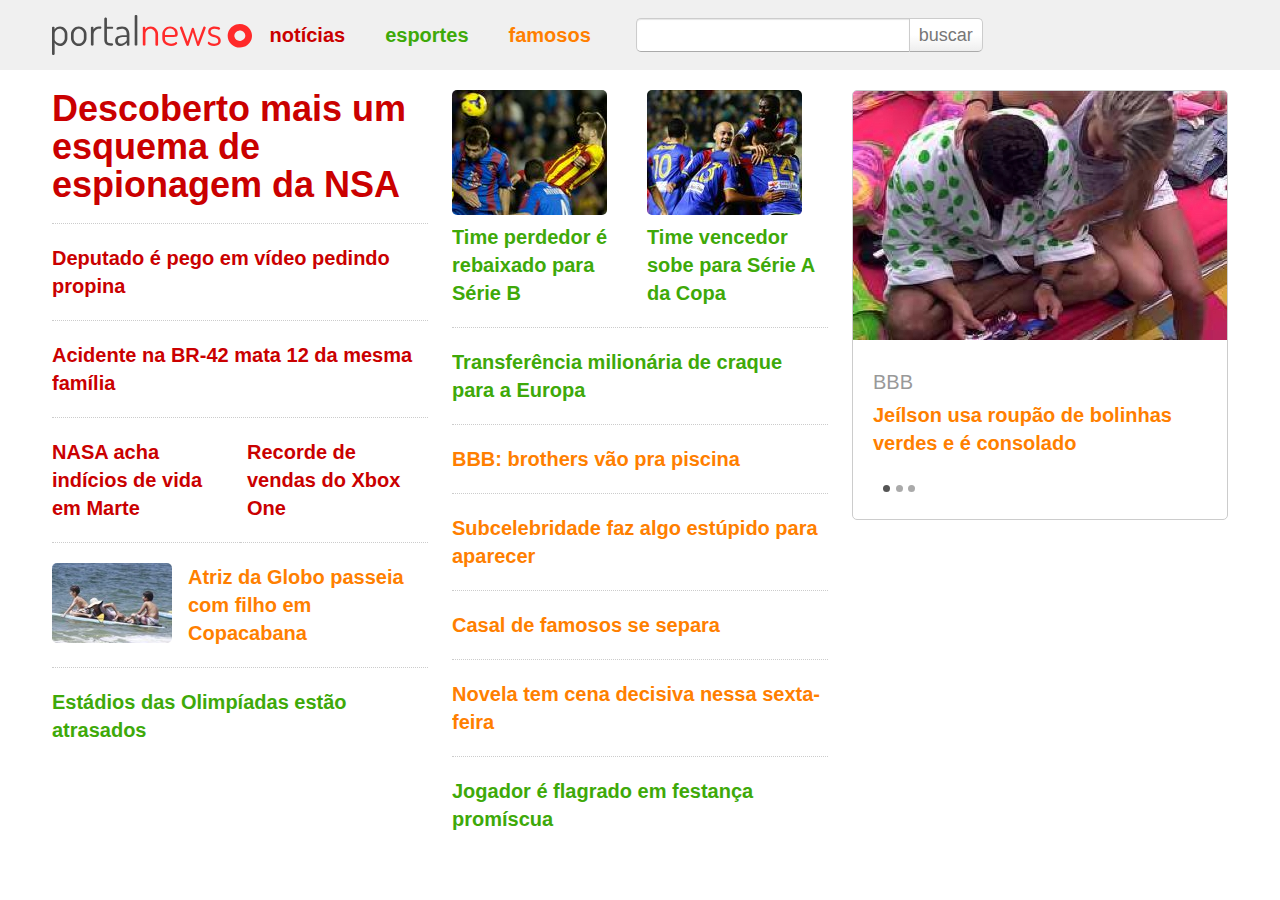
<file: index.html>
<!doctype html>
<html lang="pt-br">
<head>
	<meta charset="UTF-8">
	<title>Notícias.com</title>
	<meta name="viewport" content="width=device-width">
	<link rel="stylesheet" href="css/estilo.css">
	<link rel="stylesheet" href="css/exercicios.css">
	<script src="js/menu.js"></script>
</head>
<body>

	<header>
		<div class="container">
			<button class="menu-abrir">Abre Menu</button>
			<h1 class="logo">
				<img src="img/logo.svg" alt="Notícias.com">
			</h1>

			<nav class="barra-nav">
				<button class="menu-fechar">Fecha Menu</button>
				<ul class="menu-principal">
					<li><a href="noticias.html" class="noticias">Notícias</a>
					<li><a href="esportes.html" class="esportes">Esportes</a>
					<li><a href="famosos.html" class="famosos">Famosos</a>
				</ul>

				<form class="busca">
					<input type="search" id="campo-busca">
					<button type="submit">Buscar</button>
				</form>
			</nav>
		</div>
	</header>

	<main class="destaques container">

		<div class="secao">

			<a href="noticia1.html" class="chamada noticias principal">
				<h2>Descoberto mais um esquema de espionagem da NSA</h2>
			</a>
			<a href="noticia2.html" class="chamada noticias normal">
				<h2>Deputado é pego em vídeo pedindo propina</h2>
			</a>
			<a href="noticia3.html" class="chamada noticias normal">
				<h2>Acidente na BR-42 mata 12 da mesma família</h2>
			</a>
			<a href="noticia4.html" class="chamada noticias normal mini">
				<h2>NASA acha indícios de vida em Marte</h2>
			</a>
			<a href="noticia5.html" class="chamada noticias normal mini">
				<h2>Recorde de vendas do Xbox One</h2>
			</a>
			<!--<a href="noticia14.html" class="chamada noticias normal">
				<h2>BC anuncia nova alta nos juros</h2>
			</a>-->
			<a href="noticia11.html" class="chamada famosos normal">
				<img src="img/entretenimento1.jpg" alt="Atriz na praia">
				<h2>Atriz da Globo passeia com filho em Copacabana</h2>
			</a>
			<a href="noticia6.html" class="chamada esportes normal">
				<h2>Estádios das Olimpíadas estão atrasados</h2>
			</a>
		</div>

		<div class="secao">
			<a href="noticia7.html" class="chamada esportes normal mini">
				<img src="img/esporte1.jpg" alt="Time perdedor">
				<h2>Time perdedor é rebaixado para Série B</h2>
			</a>
			<a href="noticia8.html" class="chamada esportes normal mini">
				<img src="img/esporte2.jpg" alt="Time vencedor">
				<h2>Time vencedor sobe para Série A da Copa</h2>
			</a>
			<a href="noticia9.html" class="chamada esportes normal">
				<h2>Transferência milionária de craque para a Europa</h2>
			</a>
			<a href="noticia10.html" class="chamada famosos normal">
				<h2>BBB: brothers vão pra piscina</h2>
			</a>
			<a href="noticia12.html" class="chamada famosos normal">
				<h2>Subcelebridade faz algo estúpido para aparecer</h2>
			</a>
			<a href="noticia16.html" class="chamada famosos">
				<h2>Casal de famosos se separa</h2>
			</a>
			<a href="noticia13.html" class="chamada famosos normal">
				<h2>Novela tem cena decisiva nessa sexta-feira</h2>
			</a>
			<a href="noticia15.html" class="chamada esportes">
				<h2>Jogador é flagrado em festança promíscua</h2>
			</a>

		</div>

		<div class="secao">
			<a href="video.html" class="tv chamada normal famosos">
				<img src="img/tv1.jpg" alt="Roupão">

				<p>BBB</p>
				<h2>Jeílson usa roupão de bolinhas verdes e é consolado</h2>

				<span class="bolinha"></span>
				<span class="bolinha"></span>
				<span class="bolinha"></span>
			</a>
		</div>

	</main>

	<script src="js/menu.js"></script>
</body>
</html>
</file>
<file: css/exercicios.css>
/* Exercicios */
.secao {
	float: left;
	width: 100%;
}

.mini {
	float: left;
	width: 50%;
}

.container {
	margin: 0 auto;
	max-width: 1200px;
}

.logo, .secao {
	padding: 0 1%;
}

.img {
	max-width: 100%;
}

.logo, .busca, .barra-nav, .menu-principal {
	display: inline-block;
	vertical-align: middle;
}

.menu-principal li {
	float: left;
}

header {
	padding: 0.5em 0;
}

.destaques {
	margin-top: 1em;
}

.barra-nav {
	margin: 0.4em 0;
}

.logo img {
    width: 200px;
}

@media (min-width: 600px) {
	html {
		font-size: 1.125em;
	}
	.secao {
		width: 50%;
	}
}

@media (min-width: 1000px) {
	html {
		font-size: 1.25em;
	}
	.secao {
		width: 33.333%;
	}
}

@media (max-width: 600px) {
    .barra-nav {
        background: #f0f0f0;
        padding: 1em;
        margin: 0;

        height: 100%;
        width: 90%;
        max-width: 320px;

        position: fixed;
        z-index: 1;
        top: 0;
        left: -90%;

        transition: left 0.3s ease-out;
    }
        .menu-ativo .barra-nav {
            left: 0;
        }

    .menu-principal li {
        padding: 1em 0;
        width: 100%;
    }
    .menu-ativo:after {
        content: "";
        display: block;

        position: fixed;
        top: 0;
        left: 0;
        bottom: 0;
        right: 0;

        background: rgba(0,0,0,0.4);
    }

    .menu-abrir,
    .menu-fechar {
        background: none;
        border: 0;
        outline: 0;
        -webkit-appearance: none;
        font-size: 1.6em;
        text-indent: -999em;
    }

    .menu-abrir {
        height: 0;
        width:.75em;
        padding-top:.125em;
        border-top: .375em double #000;
        border-bottom: .125em solid #000;

        vertical-align: middle;
        margin: 0.5em;    
    }

    .menu-fechar {
        position: relative;
        height: 1em;
        width: 1em;
    }
    .menu-fechar:before {
        content: '\00D7';
        position: absolute;
        top: 0;
        left: 0;
        text-indent: 0;
    }
}

@media not all and (max-width: 600px) {
    .menu-abrir,
    .menu-fechar {
        display: none;
    }    
}
</file>
<file: css/estilo.css>
/* reset */
*,
*:after,
*:before {
	-moz-box-sizing: border-box;
	box-sizing: border-box;
	margin: 0;
	padding: 0;
	font-size: 1em;
}

body {
	font-family: Arial, helvetica, sans-serif;
	line-height: 1.4;
}

header {
	background: #f0f0f0;
	width: 100%;
}
.logo img {
	display: block;
}

/* busca */
.busca {
	overflow: hidden; /* clearfix */
}
	.busca input {
		border: 1px solid #CCC;
		border-bottom-color: #aaa;
		border-right-width: 0;
		border-radius: 5px 0 0 5px;
		box-shadow: inset 0 1px 1px rgba(0,0,0,0.1);
		color: #555;
		
		height: 1.7em;
		padding: 0 0.16em;

		float: left;
		-webkit-appearance: none;
	}
	.busca button {
		background: #f0f0f0;
		background: linear-gradient(white, white 50%, #eee);

		border: 1px solid #CCC;
		border-bottom-color: #aaa;
		border-radius: 0 5px 5px 0;
		color: #777;
		font-size: 90%;

		line-height: 1.667em;
		height: 1.888888889em;
		padding: 0 0.5em;
		text-align: center;
		text-transform: lowercase;

		float: left;
	}
		.busca button:hover {
			color: #0669de;
		}

/* categorias */
.noticias {
	color: #ca0000;
}
.esportes {
	color: #3ea909;
}
.famosos {
	color: #ff7f00;
}

.menu-principal {
	font-weight: bold;
	list-style-type: none;
	}
	.menu-principal a {
		display: block;
		padding-right: 1em;
		margin-right: 1em;

		line-height: 1;
		text-decoration: none;
		text-transform: lowercase;
	}
		.menu-principal a:hover {
			opacity: 0.8;
		}


/* lista de notícias */
.chamada {
	border-bottom: 1px dotted #ccc;
	display: block;
	margin-bottom: 1em;
	padding-bottom: 1em;

	text-decoration: none;
	width: 100%;
	overflow: hidden;
}
	.chamada:last-child {
		border-bottom: 0;
	}

	.chamada img {
		border-radius: 5px;
		display: block;
		float: left;
		margin-right: 0.8em;
	}
		.chamada.mini img {
			margin-bottom: 0.4em;
		}
	.chamada:hover h2 {
		text-decoration: underline;
	}

	.chamada.principal h2 {
		font-size: 1.8em;
		line-height: 1.05;
	}
	.chamada.normal h2 {
		font-size: 1em;
	}
	.chamada.secundaria h2 {
		font-size: 0.6em;
	}
	.chamada.mini {
		padding-right: 0.35em;
	}
		:not(.mini) .chamada.mini + .mini {
			padding-left: 0.35em;
			padding-right: 0;
		}


/* direita da TV */
.chamada.tv {
	border: 1px solid #ccc;
	border-radius: 5px;
}
.tv img {
	border-radius: 3px 3px 0 0;
	margin-top: -1px;
}
.tv p {
	clear: both;
	color: #999;
	padding: 1.4em 1em 0.25em;
}
.tv h2 {
	padding: 0 1em;
	margin: 0;
	border: 0;
}
.tv .bolinha {
	display: inline-block;
	border-radius: 50%;
	background: #aaa;
	height: 7px;
	width: 7px;
	margin-top: 1.4em;
}
.tv .bolinha:first-of-type {
	background: #555;
	margin-left: 1.5em;
}
</file>
